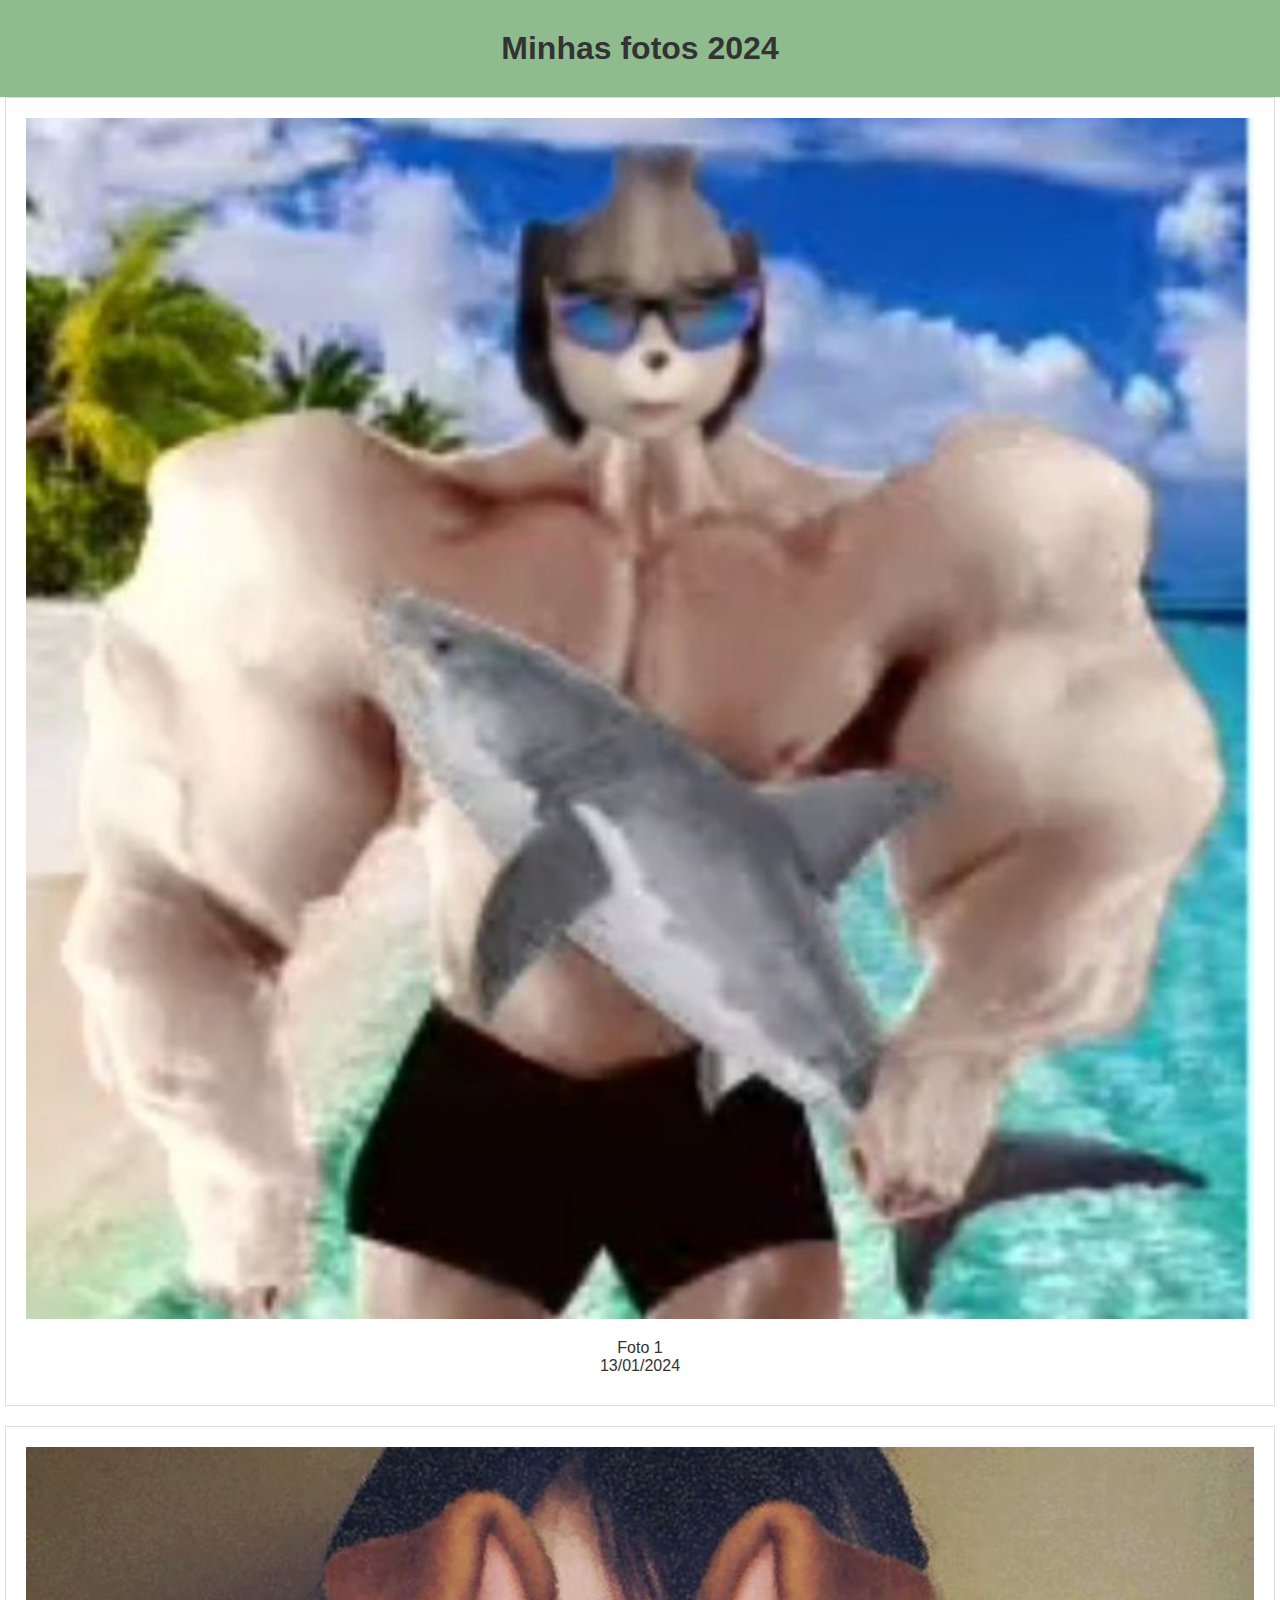
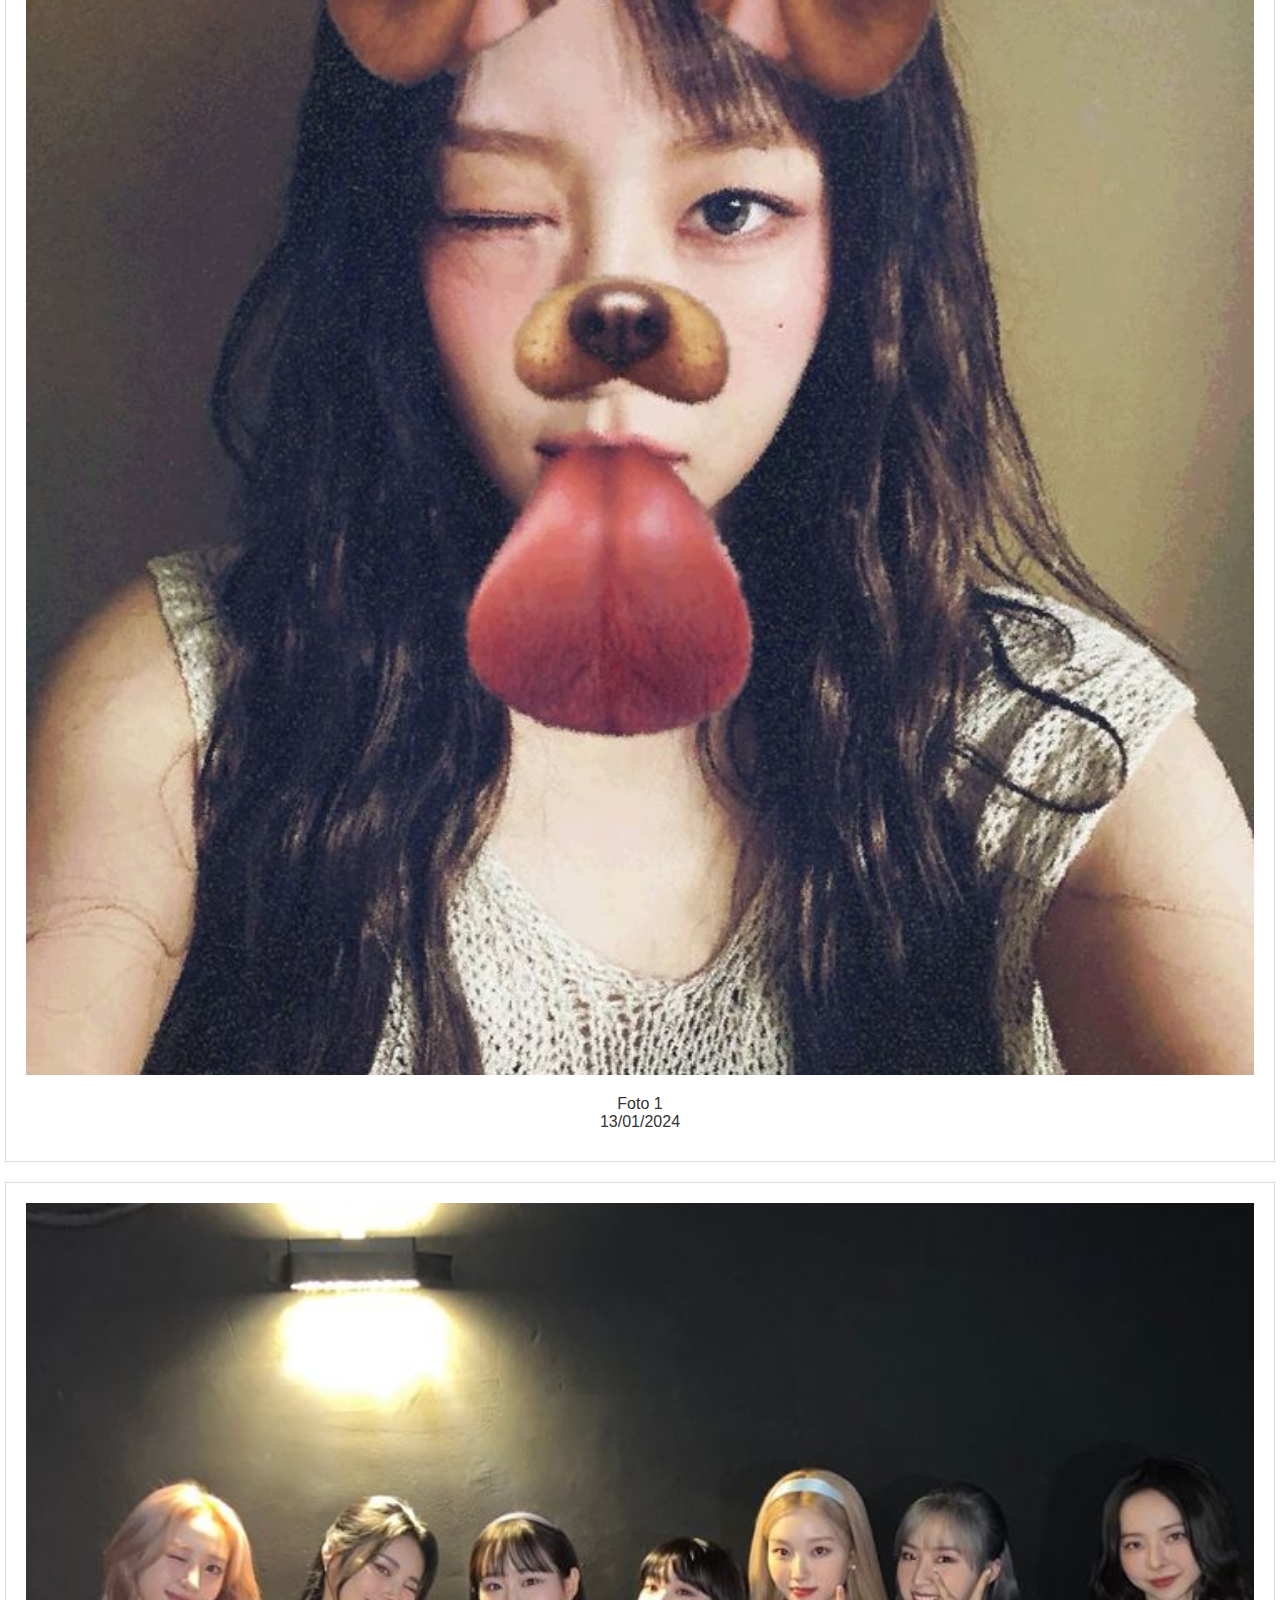
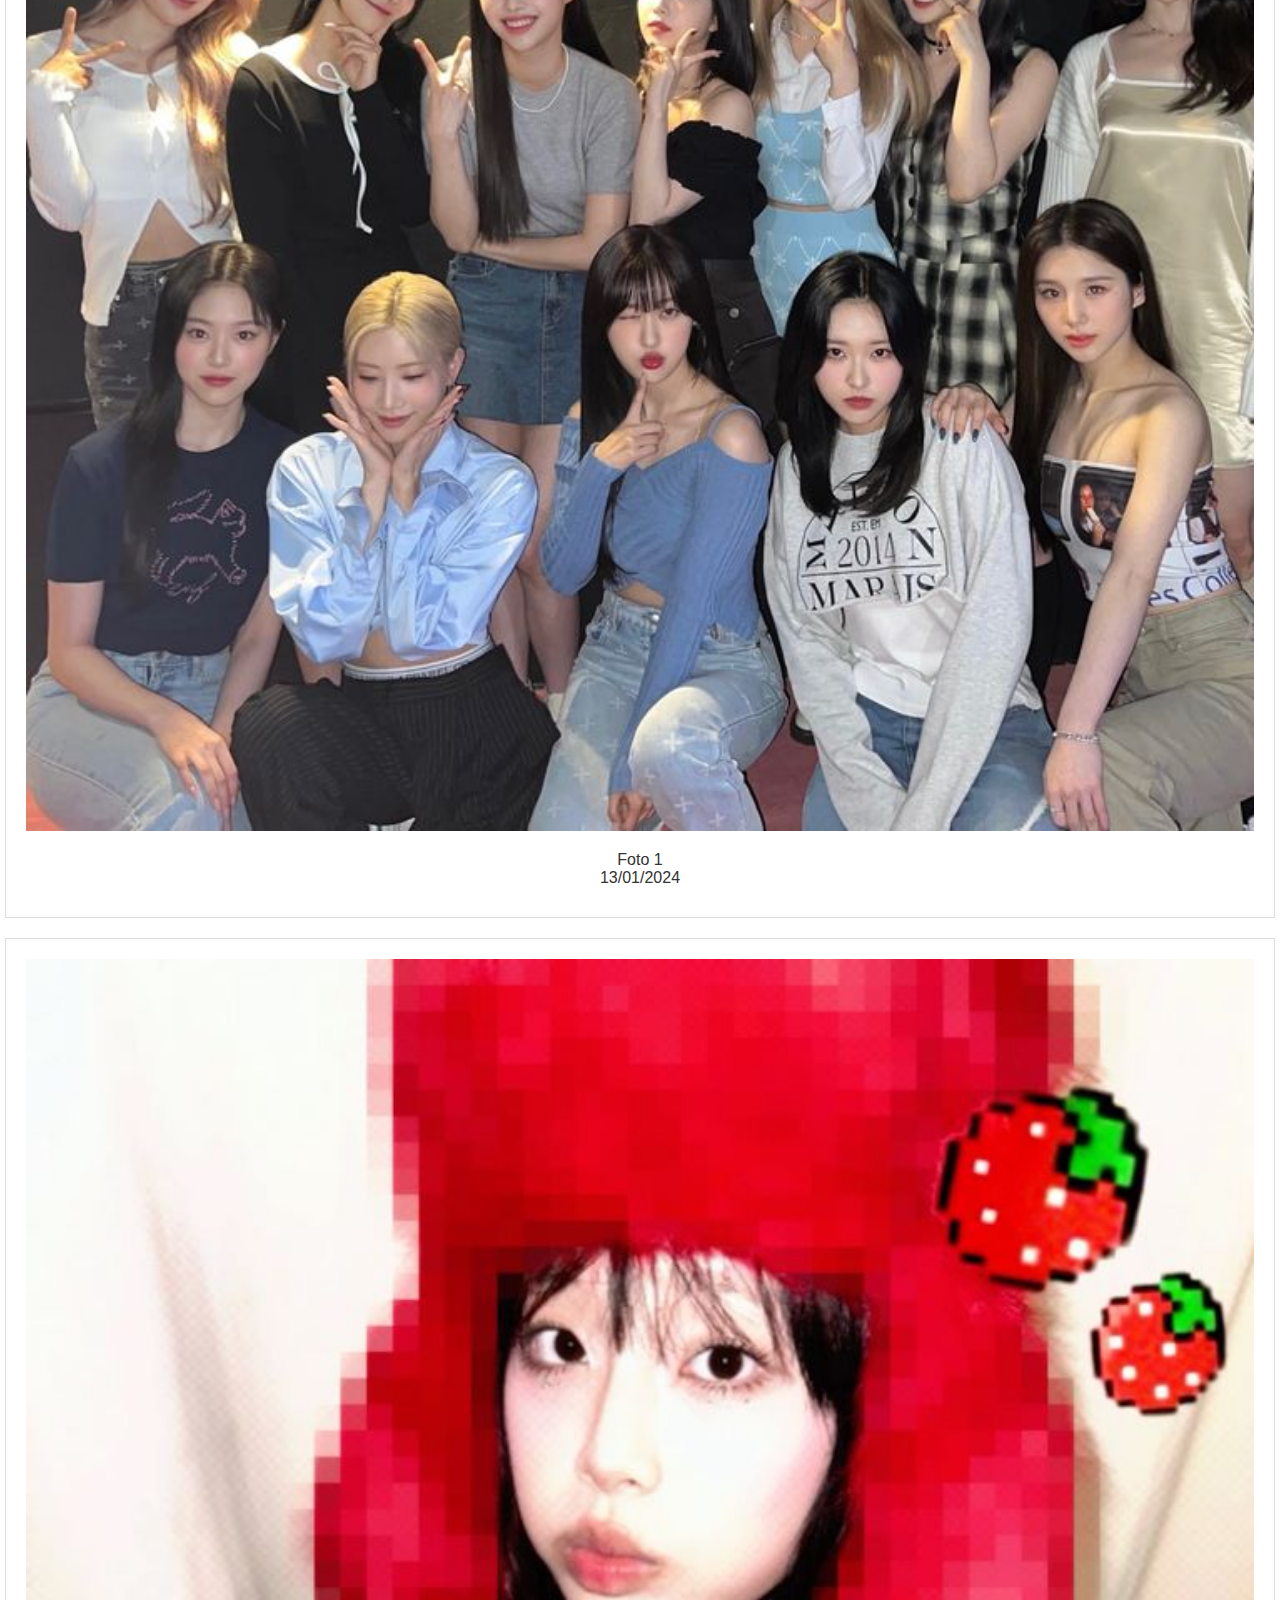
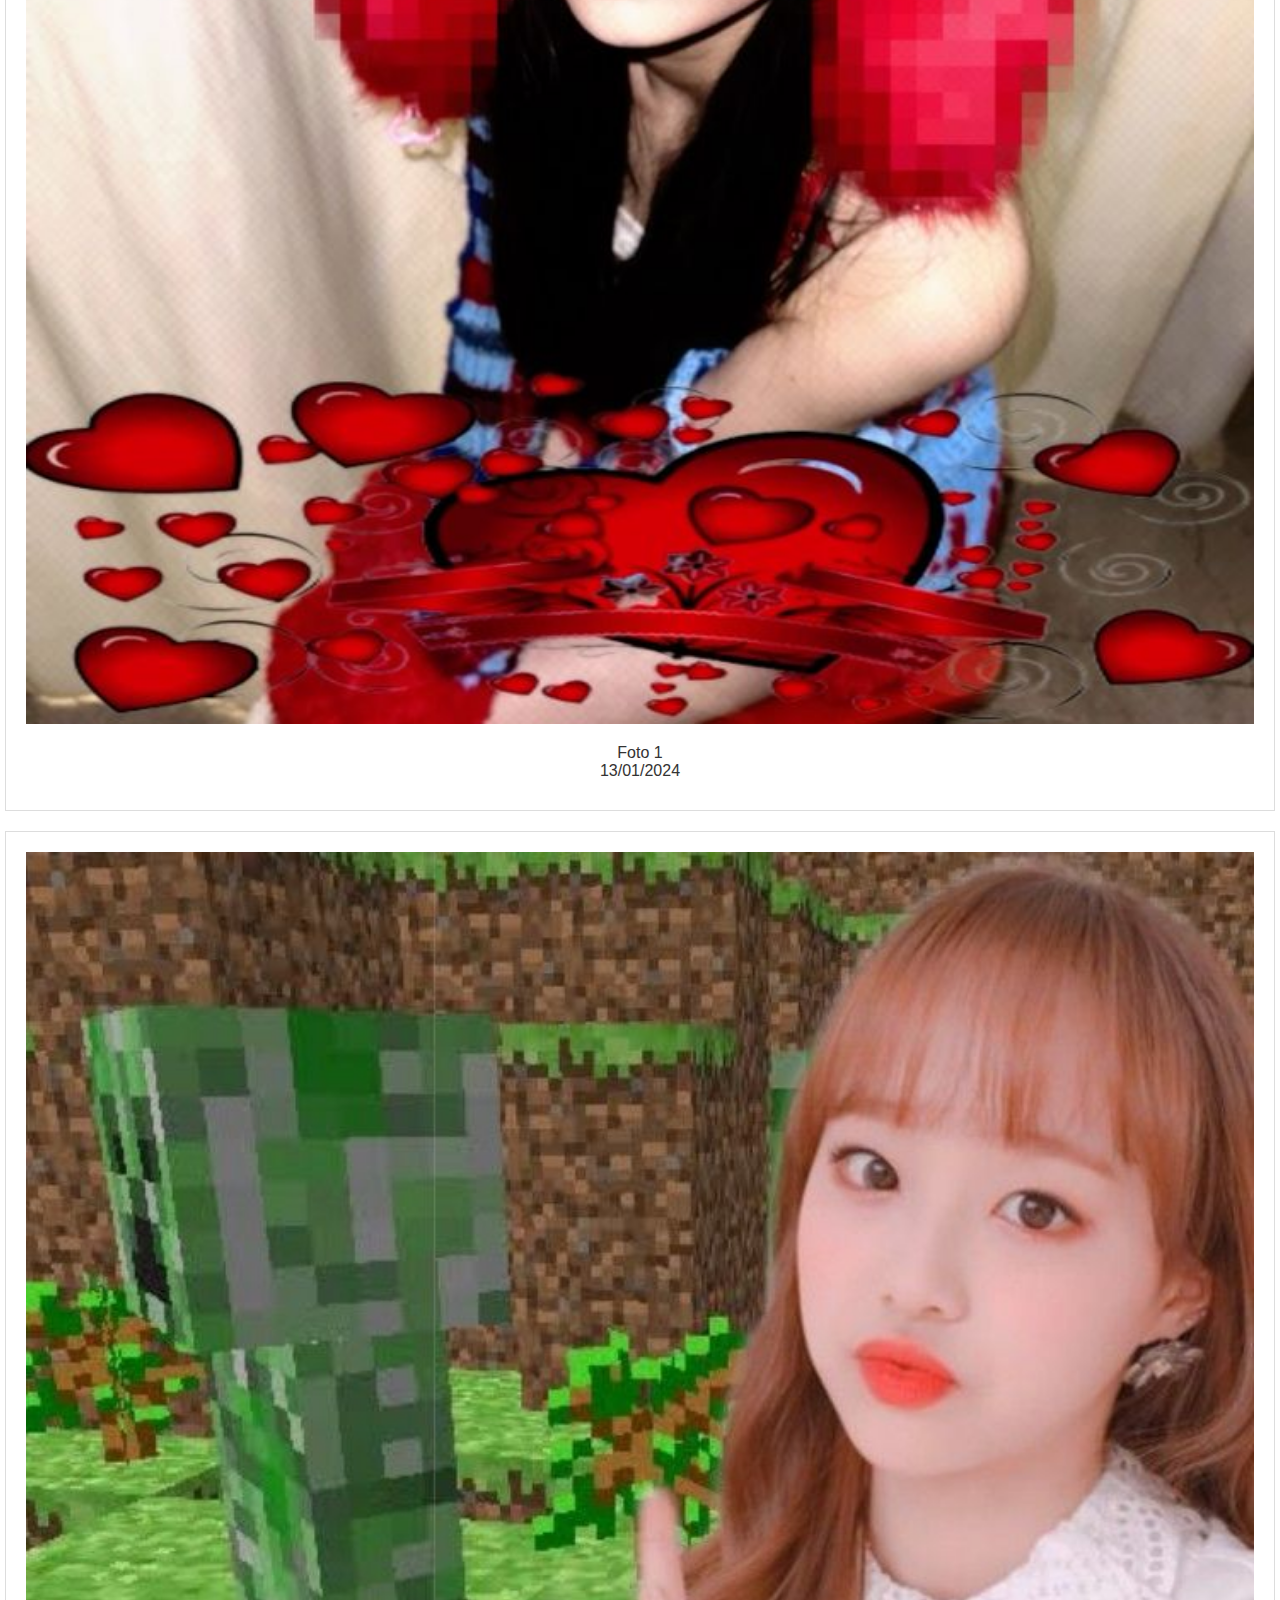
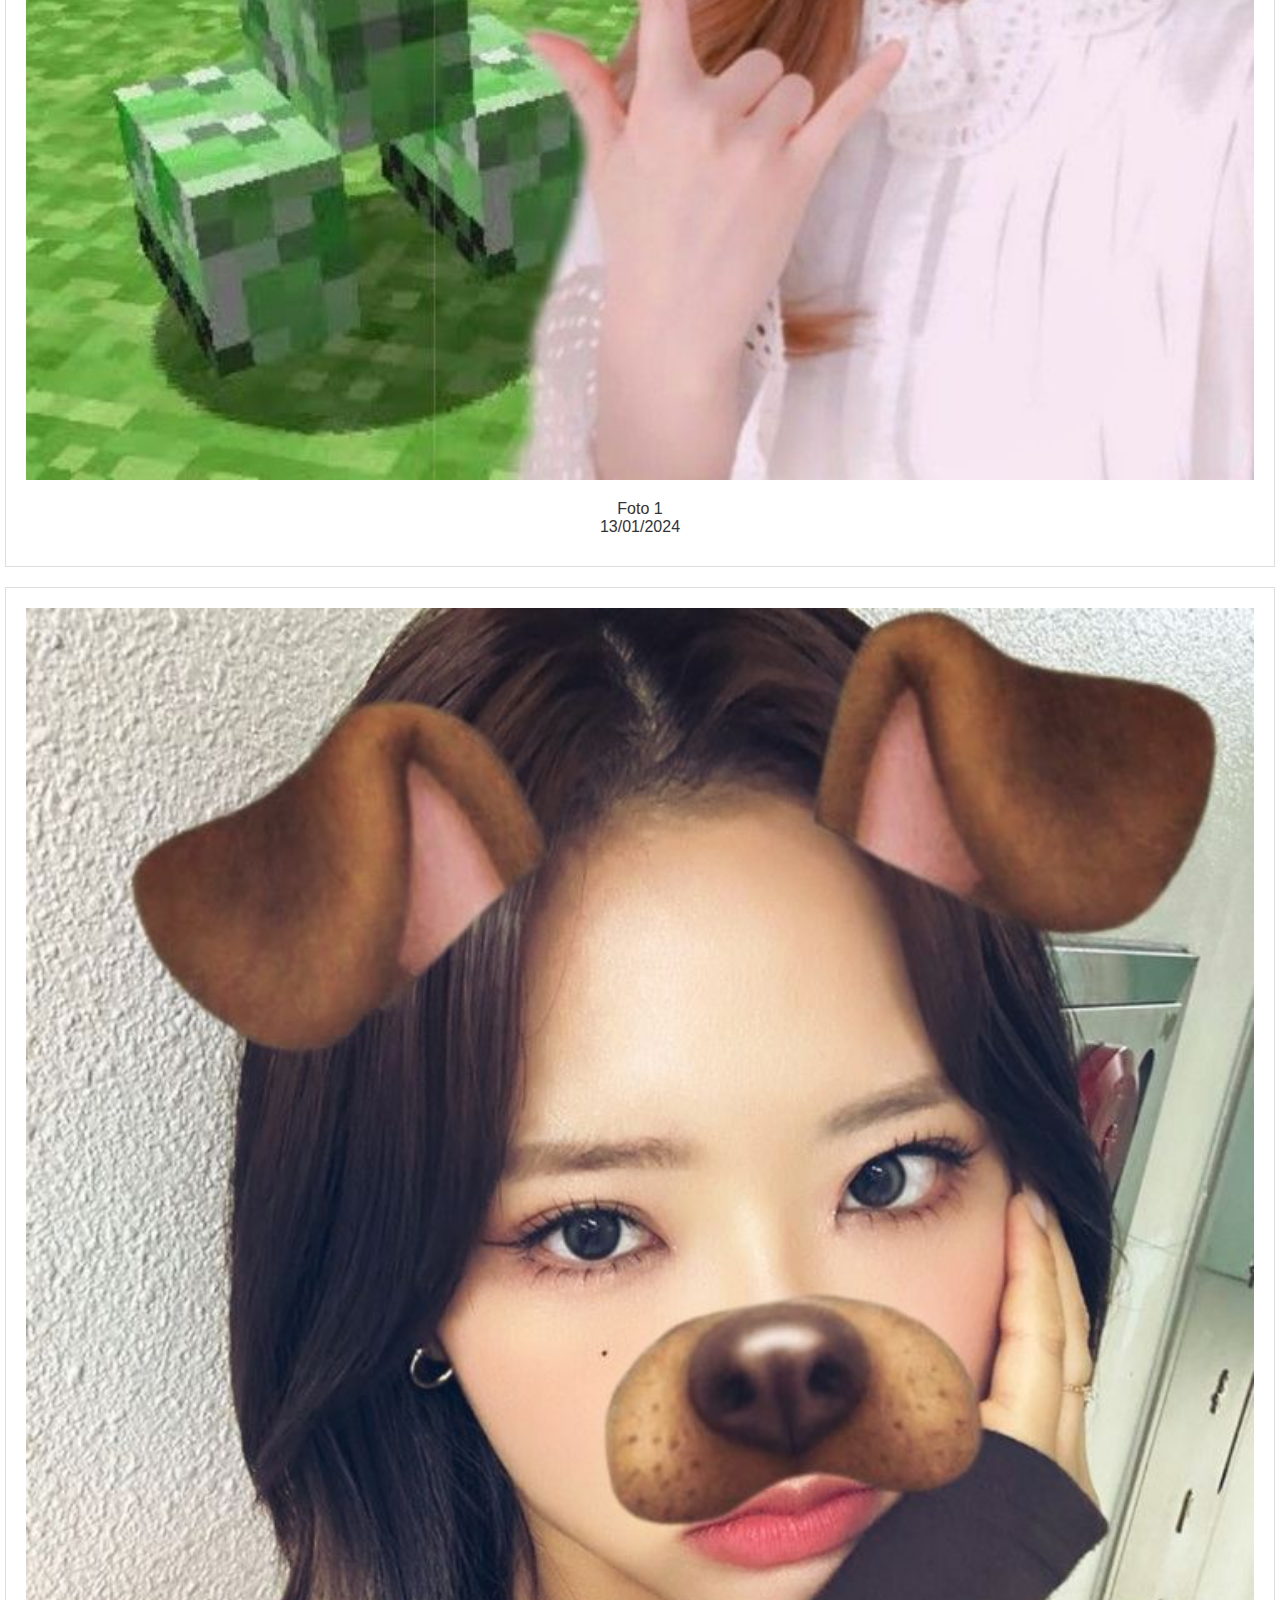
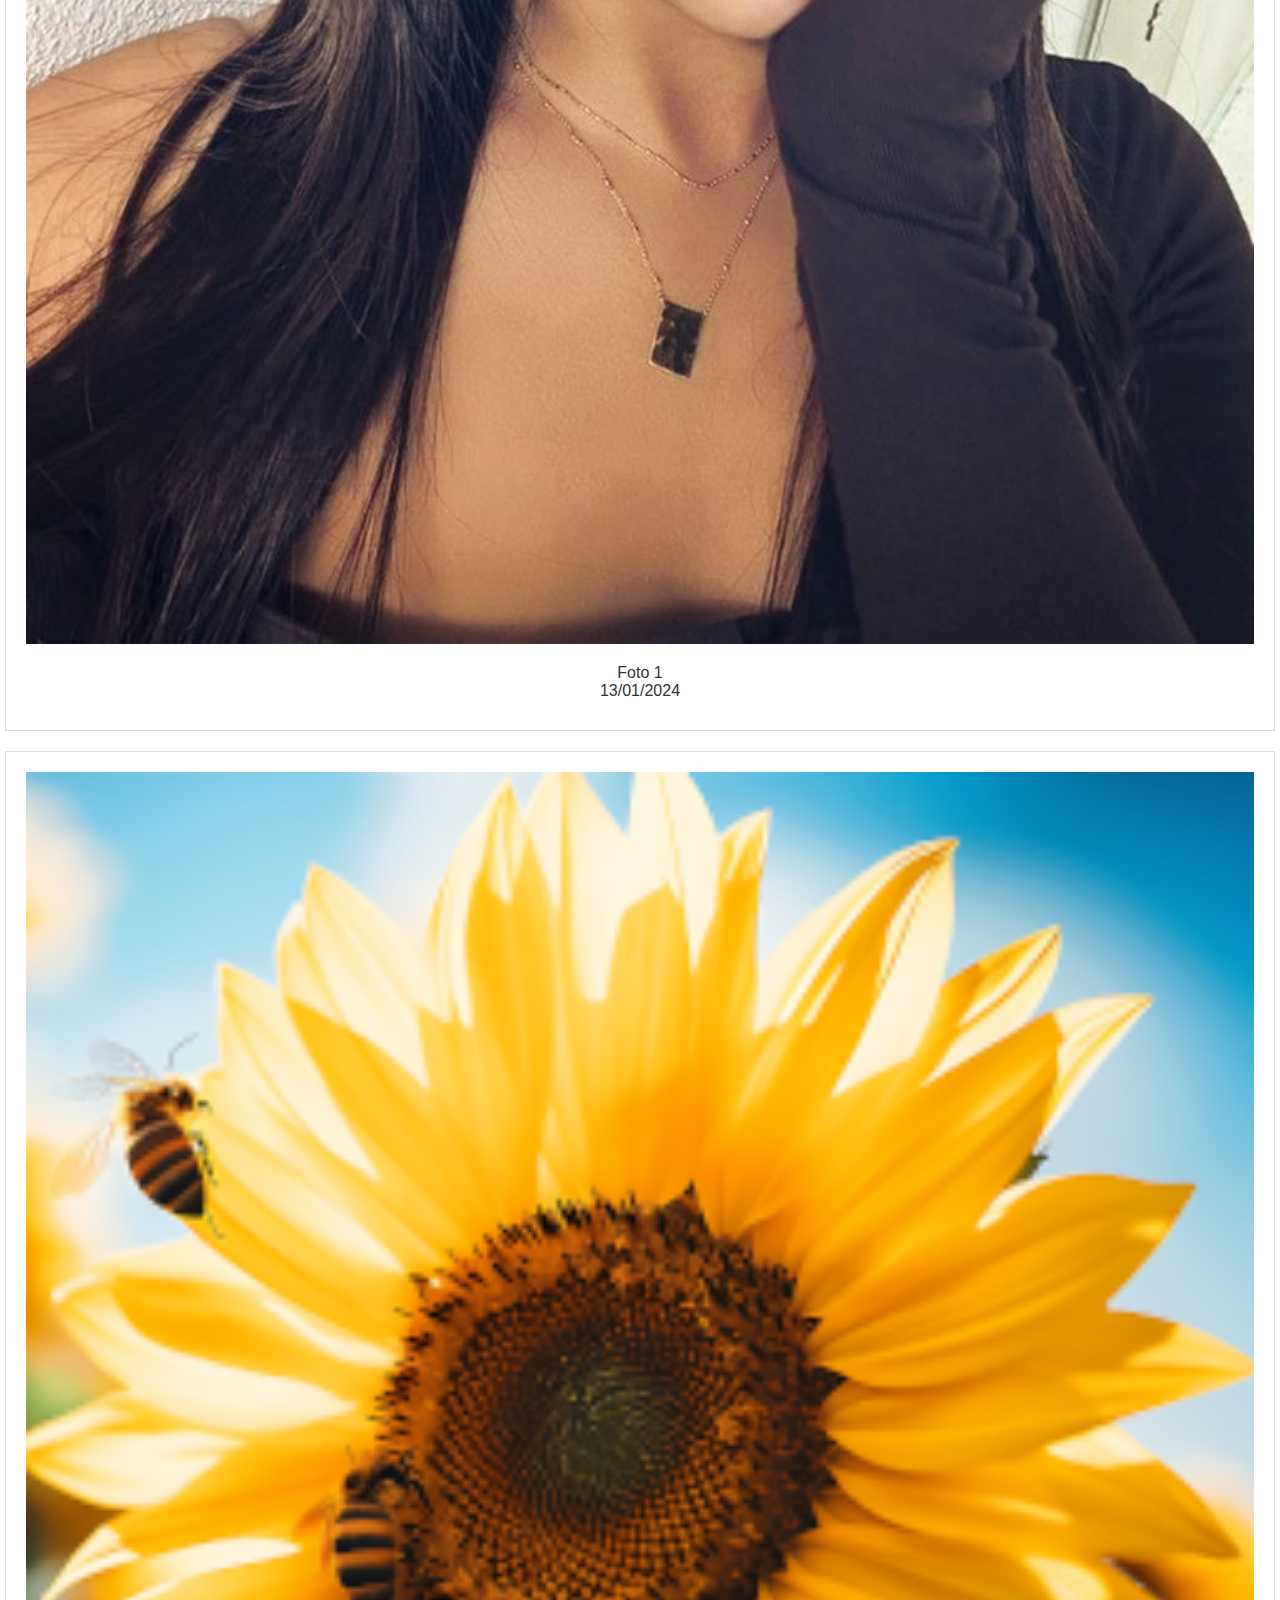
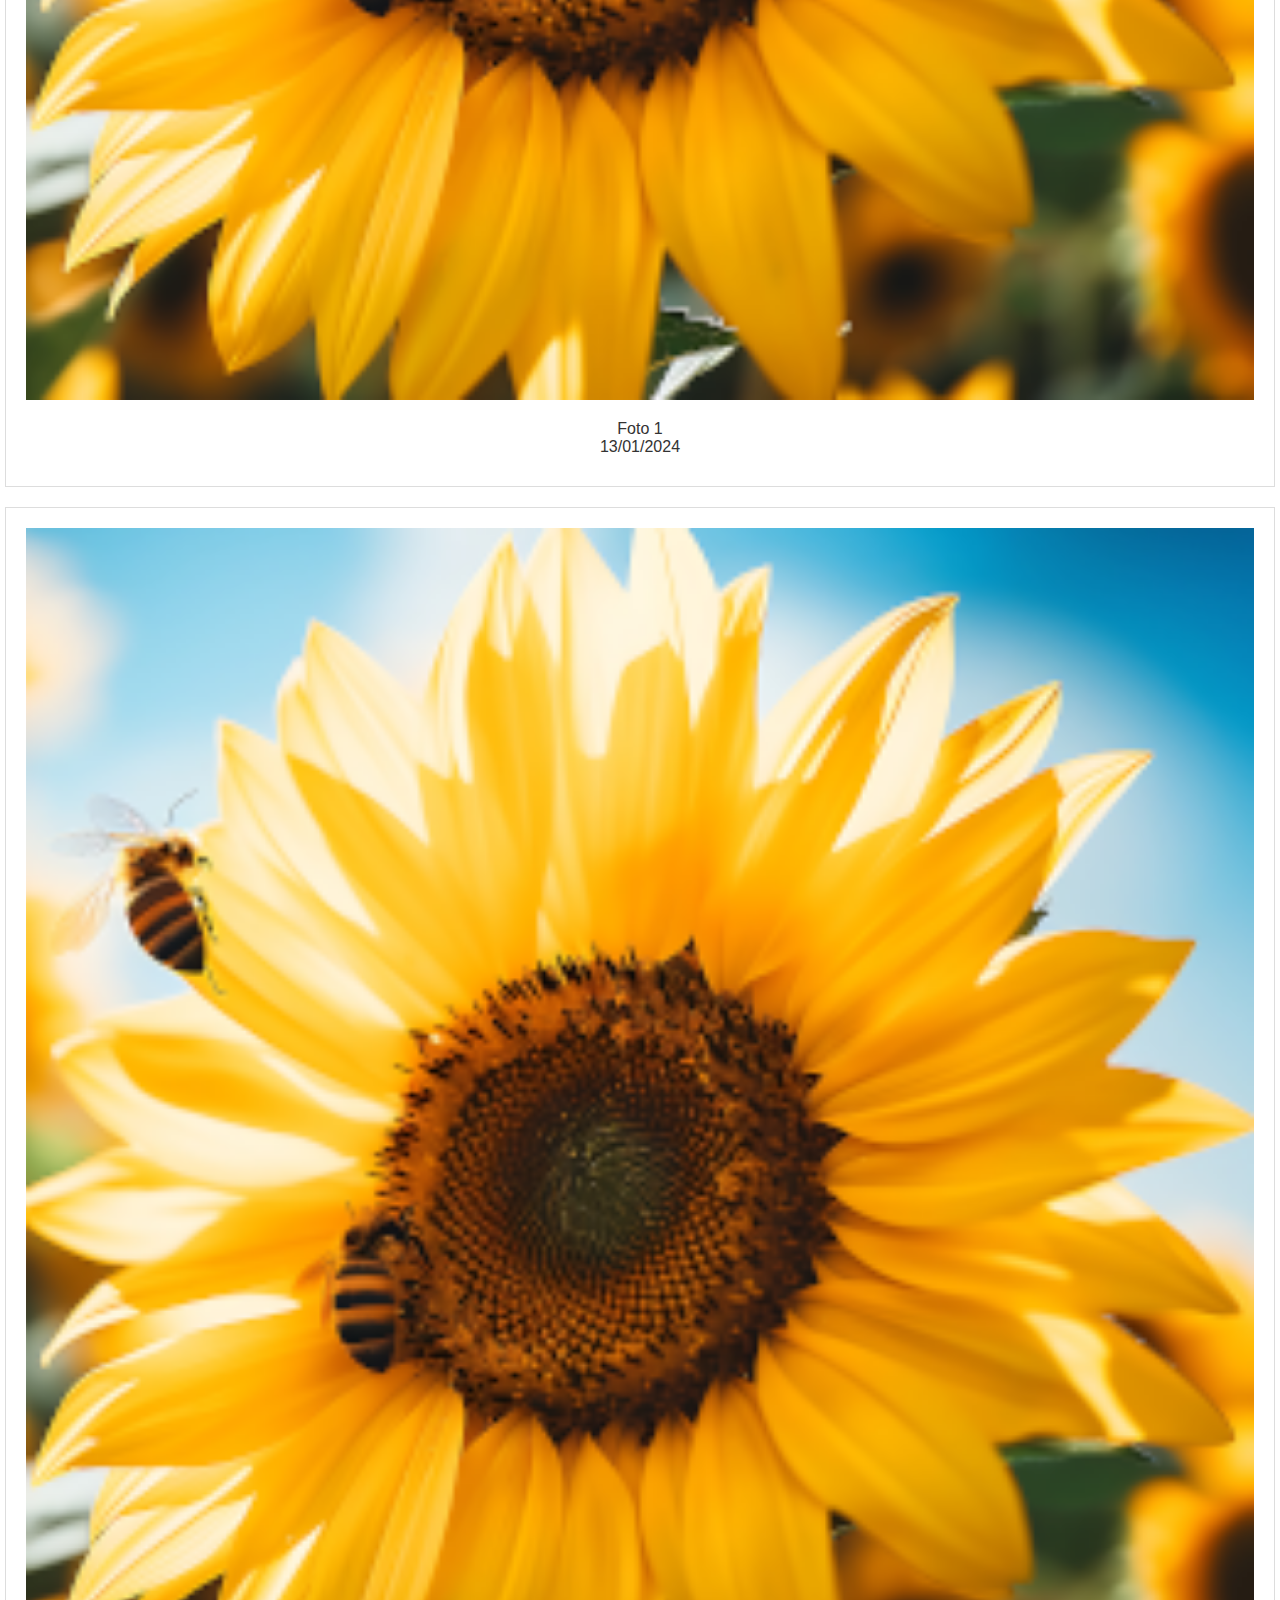
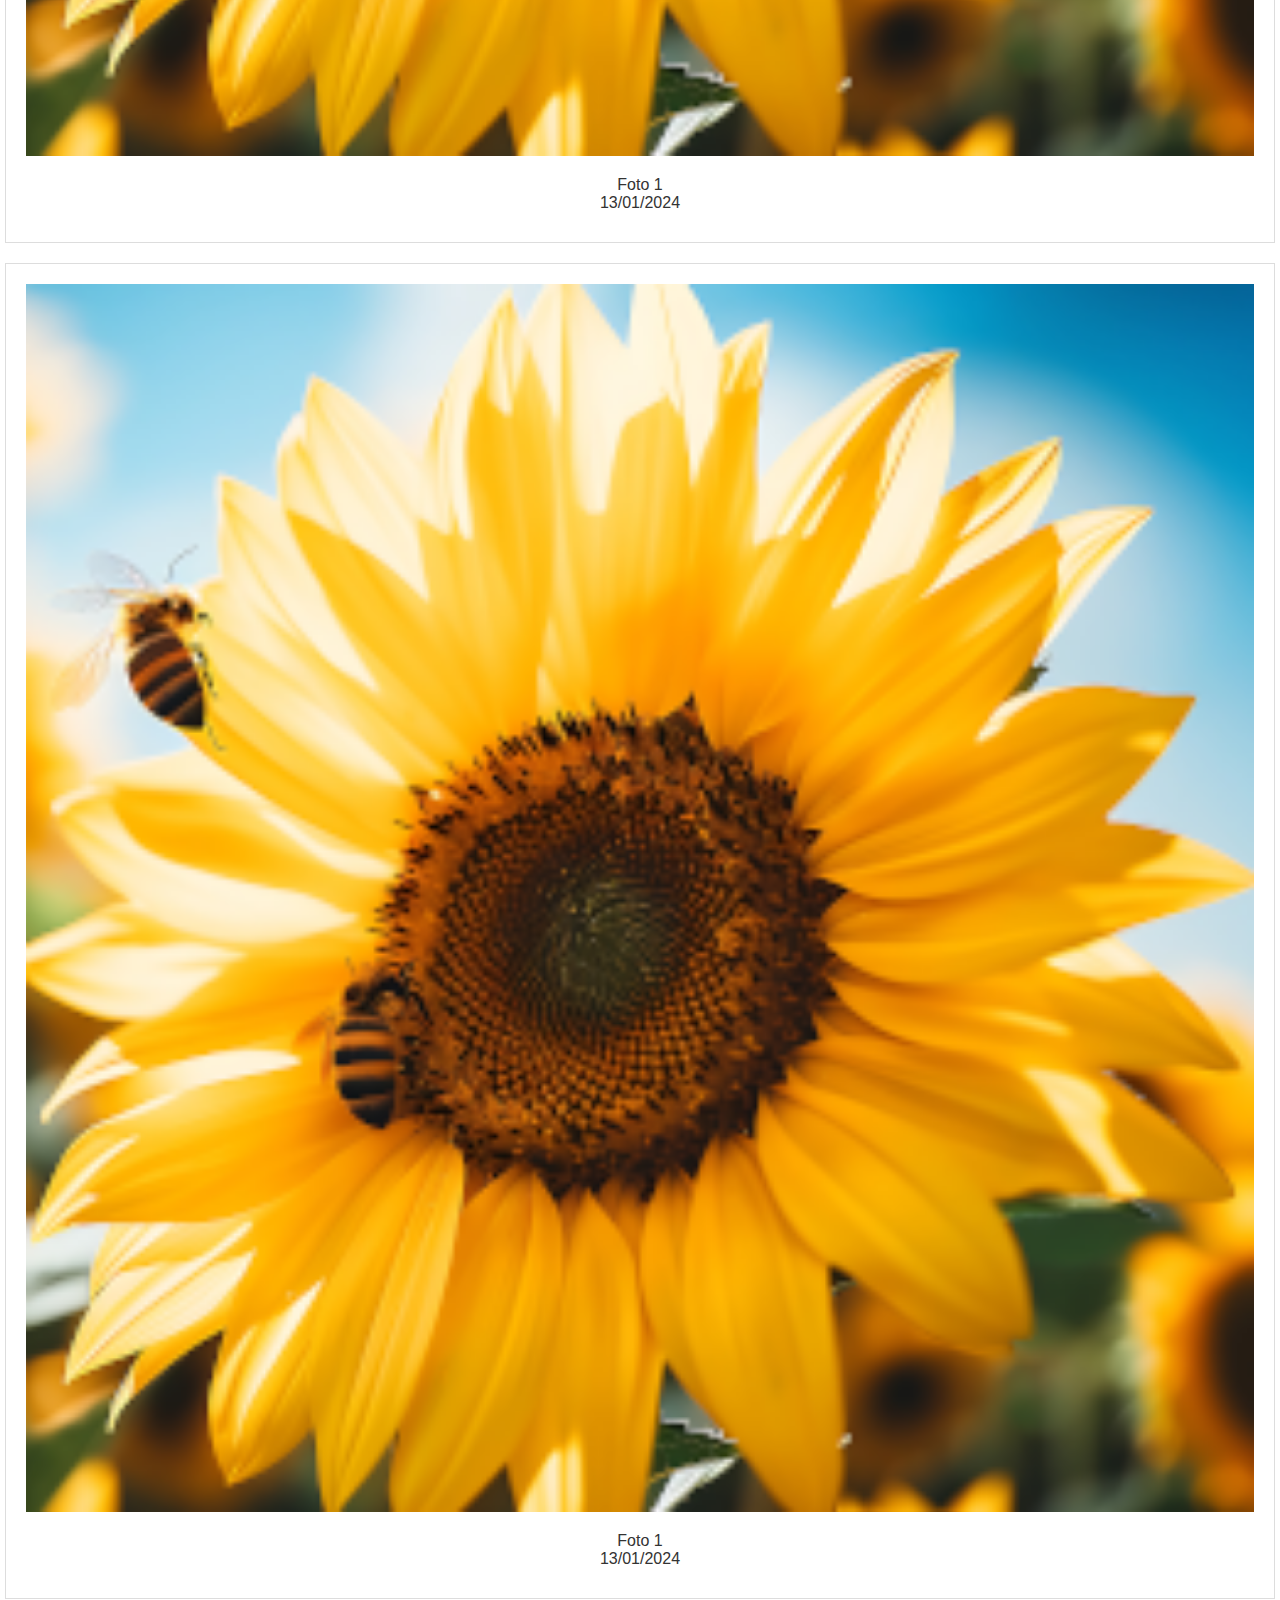
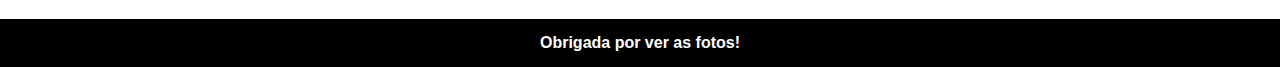
<file: polaroid/index.html>
<!DOCTYPE html>
<html lang="pt-br">
<head>
    <meta charset="UTF-8">
    <meta name="viewport" content="width=device-width, initial-scale=1.0">
    <link rel="stylesheet" href="style.css">
    <title>Album de fotos polaroid</title>
</head>
<body>
    <header>
        <h1>Minhas fotos 2024</h1>
    </header>
    <!-- album -->
    <main id="album">
        <!-- primeira coluna -->
        <section class="coluna">
            <!-- imagem 1 -->
            <section class="products">
                <img src="imagens/chuu muscle (1).jpg" alt="chuumusculosa">
                <p>Foto 1 <br> 13/01/2024</p>
            </section>
            <!-- imagem 2 -->
            <section class="products">
                <img src="imagens/౨ৎ yves -.jpg" alt="yves">
                <p>Foto 1 <br> 13/01/2024</p>
            </section>
            <!-- imagem 3 -->
            <section class="products">
                <img src="imagens/loona.jpg" alt="loona">
                <p>Foto 1 <br> 13/01/2024</p>
            </section>
        </section>
        <!-- segunda coluna -->
         <section class="coluna">
            <!-- imagem 4 -->
            <section class="products">
                <img src="imagens/jiwoo chuu loona yyxy ( ´ཀ` ).jpg" alt="chuu">
                <p>Foto 1 <br> 13/01/2024</p>
            </section>
            <!-- imagem 5 -->
            <section class="products">
                <img src="imagens/download.jpg" alt="chuuminecraft">
                <p>Foto 1 <br> 13/01/2024</p>
            </section>
            <!-- imagem 6 -->
            <section class="products">
                <img src="imagens/hyeju son loossemble selca 2014 core.jpg" alt="hyeju">
                <p>Foto 1 <br> 13/01/2024</p>
            </section>
        </section>
            <section class="coluna">
                <!-- imagem 7 -->
                <section class="products">
                    <img src="imagens/girassol.png" alt="girassol">
                    <p>Foto 1 <br> 13/01/2024</p>
                </section>
                <!-- imagem 8 -->
                <section class="products">
                    <img src="imagens/girassol.png" alt="girassol]">
                    <p>Foto 1 <br> 13/01/2024</p>
                </section>
                <!-- imagem 9 -->
                <section class="products">
                    <img src="imagens/girassol.png" alt="girassol">
                    <p>Foto 1 <br> 13/01/2024</p>
                </section>
        </section>
    </main>
    <footer>
        <p>Obrigada por ver as fotos!</p>
    </footer>
</body>
</html>
</file>
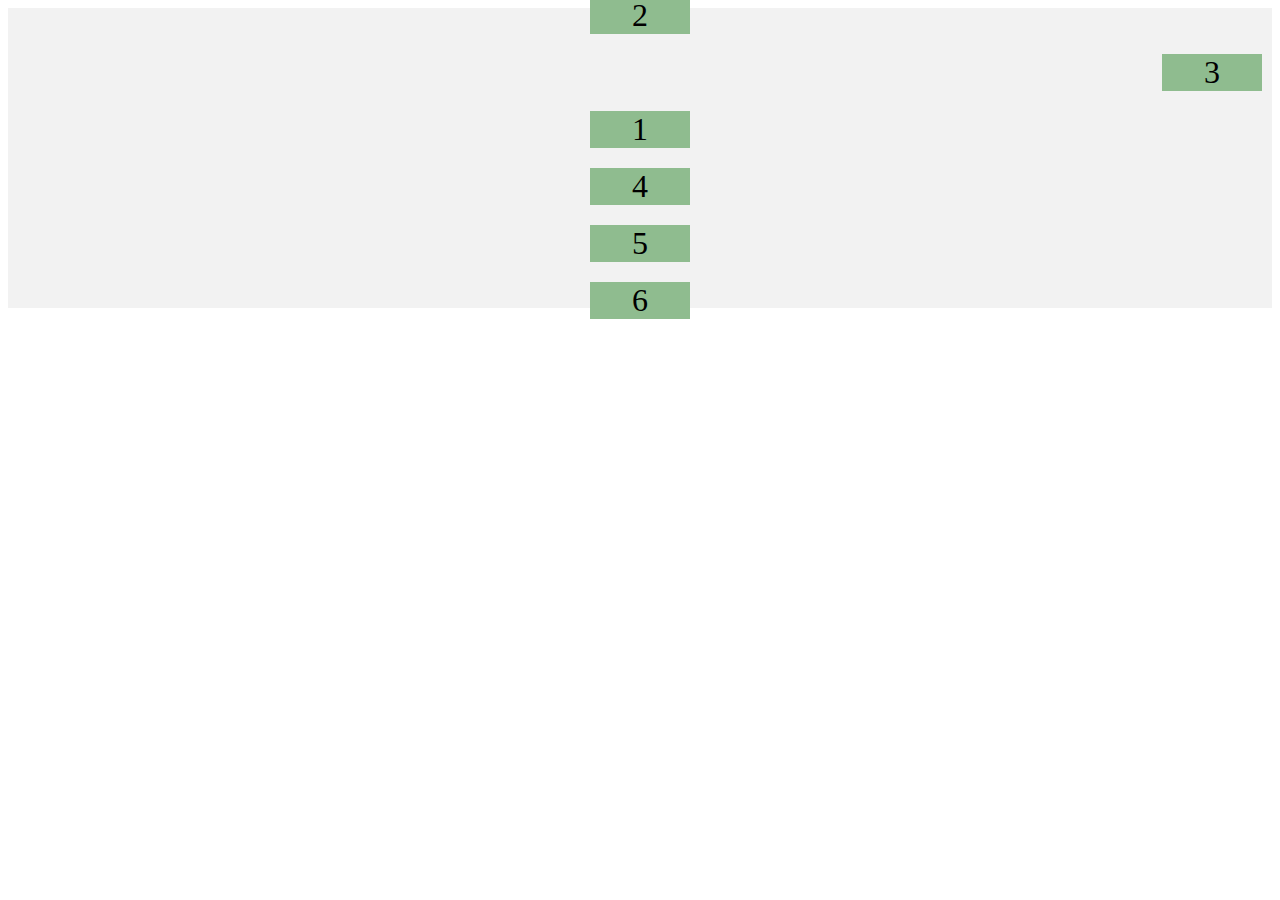
<file: teste_flexbox/index.html>
<!DOCTYPE html>
<html lang="pt-br">
<head>
    <meta charset="UTF-8">
    <meta name="viewport" content="width=device-width, initial-scale=1.0">
    <link rel="stylesheet" href="style.css">
    <title>Aplicando Flexbox</title>
</head>
<body>
    <!-- iniciando o container -->
    <div class="container">
        <!-- adiciona 6 elementos filhos -->
        <div class="item">1</div>
        <div class="item">2</div>
        <div class="item">3</div>
        <div class="item">4</div>
        <div class="item">5</div>
        <div class="item">6</div>
    </div>
</body>
</html>
</file>
<file: polaroid/style.css>
/* zerando as configurações */
*{
    margin: 0;
    padding: 0;
    box-sizing: border-box;
}

/* Estilizando o  paragrafo */
.products p{
    margin: 0;
    text-align: center;
    padding: 10px;
    color: #333;
    font-family: Verdana, Geneva, Tahoma, sans-serif;
}

header{
    font-family: Verdana, Geneva, Tahoma, sans-serif;
    text-align: center;
    color: #333;
    padding: 30px;
    background-color: darkseagreen;
}

footer{
    font-family: Verdana, Geneva, Tahoma, sans-serif;
    font-weight: bolder;
    background-color: black;
    color: #ffffff;
    padding: 15px;
    text-align: center;
}

.products{
    background-color: #ffffff;
    border: 1px solid #ddd;
    padding: 20px;
    margin-bottom: 20px;
    /* tranformando em container */
    display: flex;
    /* deixa o texto em baixo da imagem */
    flex-direction: column;
}


/* arruma a foto */
.products img{
    width: 100%;
    height: auto;
    padding-bottom: 10px;
}

main#album{
    display:flex;
    flex-flow: row wrap;
    justify-content: space-around;
}

section.coluna{
    flex: 1 1 100%;
    padding: 0px 5px;
    
}
</file>
<file: teste_flexbox/style.css>
.container{
    background-color: #f2f2f2;
    height: 300px;
/* define um container flex */
/* faz ficar horizontal */
    display: flex;
/* column faz ficar em coluna e achatado | row-reverse= deita */
    flex-direction: column;
    justify-content:center;
    align-items: center;
    
}
.item {
    width: 100px;
    height: 100px;
    background-color: darkseagreen;
    margin: 10px;
    color: black;
    font-size: 32px;
    /* alinhando os numeros */
    display: flex;
     /* justify-content: flex-end= alinha a direita | flex-start= alinha para a esquerda */
    justify-content: center;
    /* aling-itens:flex-end; alinha os itens na base*/
    align-items: center;
}

.item:nth-child(2){
    flex-shrink: 3;
    order: 1;
}
.item:nth-child(5){
    flex-grow: 1;
    order: 5;
}

.item:nth-child(3){
    order: 2;
    align-self: flex-end;
}
.item:nth-child(1){
    order: 3;
}

.item:nth-child(4){
    order: 4;
}
.item:nth-child(6){
    order: 6;
}
</file>
